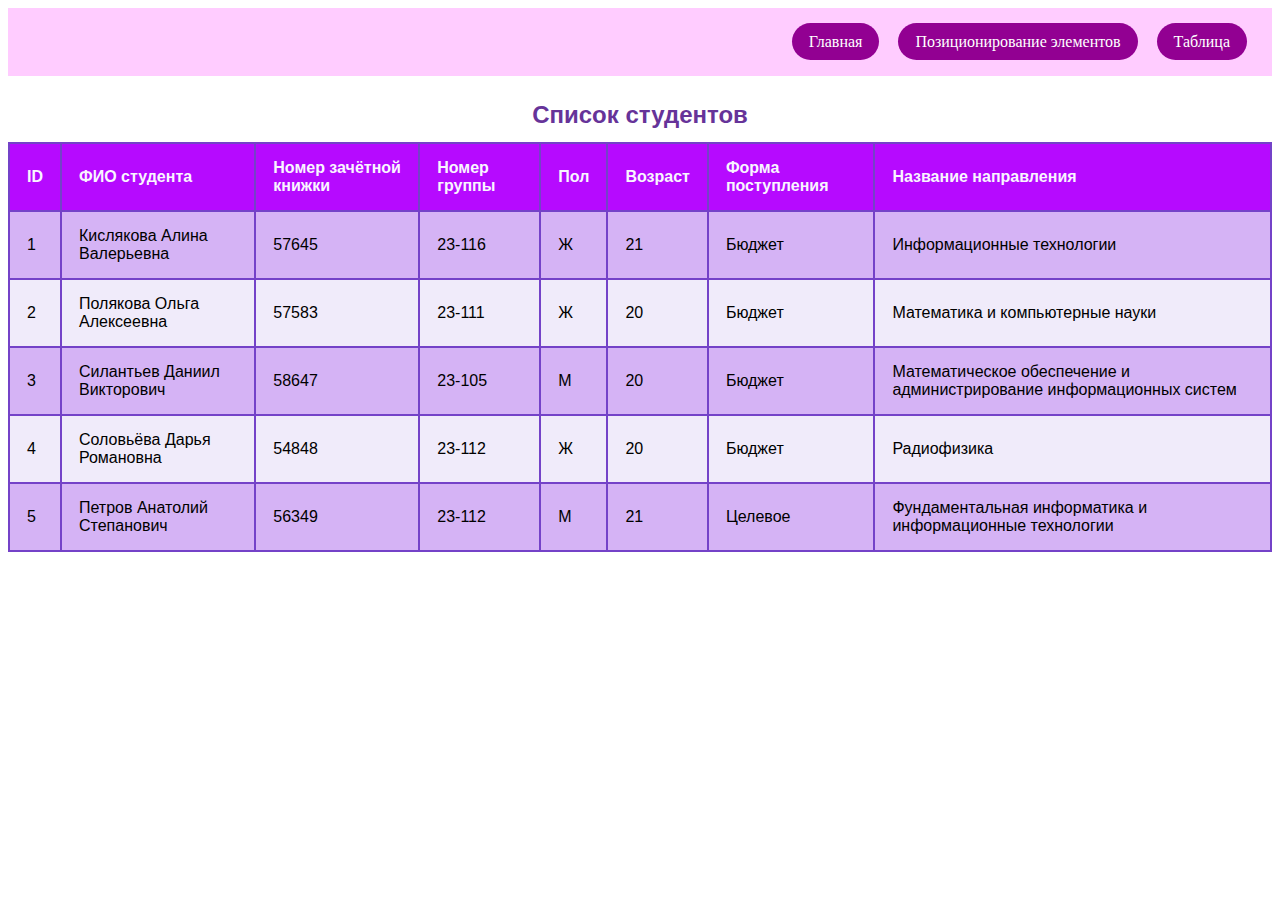
<file: table.html>
<html>
<head>
    <title>Таблица студентов</title>
    <link rel="stylesheet" href="table.css">
</head>
<body>
     <header>
        <nav>
            <div class="header">
            <a href="index.html">Главная</a>
            <a href="page2.html">Позиционирование элементов</a>
            <a href="table.html">Таблица</a>
            </div>
        </nav>
    </header>
     <main>
        <table>
            <caption>Список студентов</caption>
            <thead>
                <tr>
                    <th>ID</th>
                    <th>ФИО студента</th>
                    <th>Номер зачётной книжки</th>
                    <th>Номер группы</th>
                    <th>Пол</th>
                    <th>Возраст</th>
                    <th>Форма поступления</th>
                    <th>Название направления</th>
                </tr>
            </thead>
            <tbody>
                <tr>
                    <td>1</td>
                    <td>Кислякова Алина Валерьевна</td>
                    <td>57645</td>
                    <td>23-116</td>
                    <td>Ж</td>
                    <td>21</td>
                    <td>Бюджет</td>
                    <td>Информационные технологии</td>
                </tr>
                <tr>
                    <td>2</td>
                    <td>Полякова Ольга Алексеевна</td>
                    <td>57583</td>
                    <td>23-111</td>
                    <td>Ж</td>
                    <td>20</td>
                    <td>Бюджет</td>
                    <td>Математика и компьютерные науки</td>
                </tr>
                <tr>
                    <td>3</td>
                    <td>Силантьев Даниил Викторович</td>
                    <td>58647</td>
                    <td>23-105</td>
                    <td>М</td>
                    <td>20</td>
                    <td>Бюджет</td>
                    <td> Математическое обеспечение и администрирование информационных систем</td>
                </tr>
                <tr>
                    <td>4</td>
                    <td>Соловьёва Дарья Романовна</td>
                    <td>54848</td>
                    <td>23-112</td>
                    <td>Ж</td>
                    <td>20</td>
                    <td>Бюджет</td>
                    <td>Радиофизика</td>
                </tr>
                <tr>
                    <td>5</td>
                    <td>Петров Анатолий Степанович</td>
                    <td>56349</td>
                    <td>23-112</td>
                    <td>М</td>
                    <td>21</td>
                    <td>Целевое</td>
                    <td> Фундаментальная информатика и информационные технологии</td>
                </tr>
            </tbody>
        </table>
    </main>
</body>
</html>
</file>
<file: table.css>
.header {
    background:  #FFCCFF;
    padding: 25px;
    text-align: right;
    margin-bottom: 25px;
}
.header a {
    background:#920092 ;
    color: white;
    margin-left: 15px;
    text-decoration: none;
    padding: 10px 17px;  
    border-radius: 30px;
}
table {
    width: 100%;
    border-collapse: collapse;
    margin: 20px 0;
    font-family: Arial, Helvetica, sans-serif;
}

caption {
    font-size: 24px;
    font-weight: bold;
    margin-bottom: 13px;
    color:#663399;
}

th, td {
    padding: 15px 17px;
    text-align: left;
    border: 2px solid #7442c8;
}

th {
    background-color: #b60aff;
    color: #f9f5ff;
    font-weight: 600;
}

tr:nth-child(even) {
    background-color:#f0ebfa;
}
tr:nth-child(odd) {
    background-color: #d5b3f5;
}
</file>
